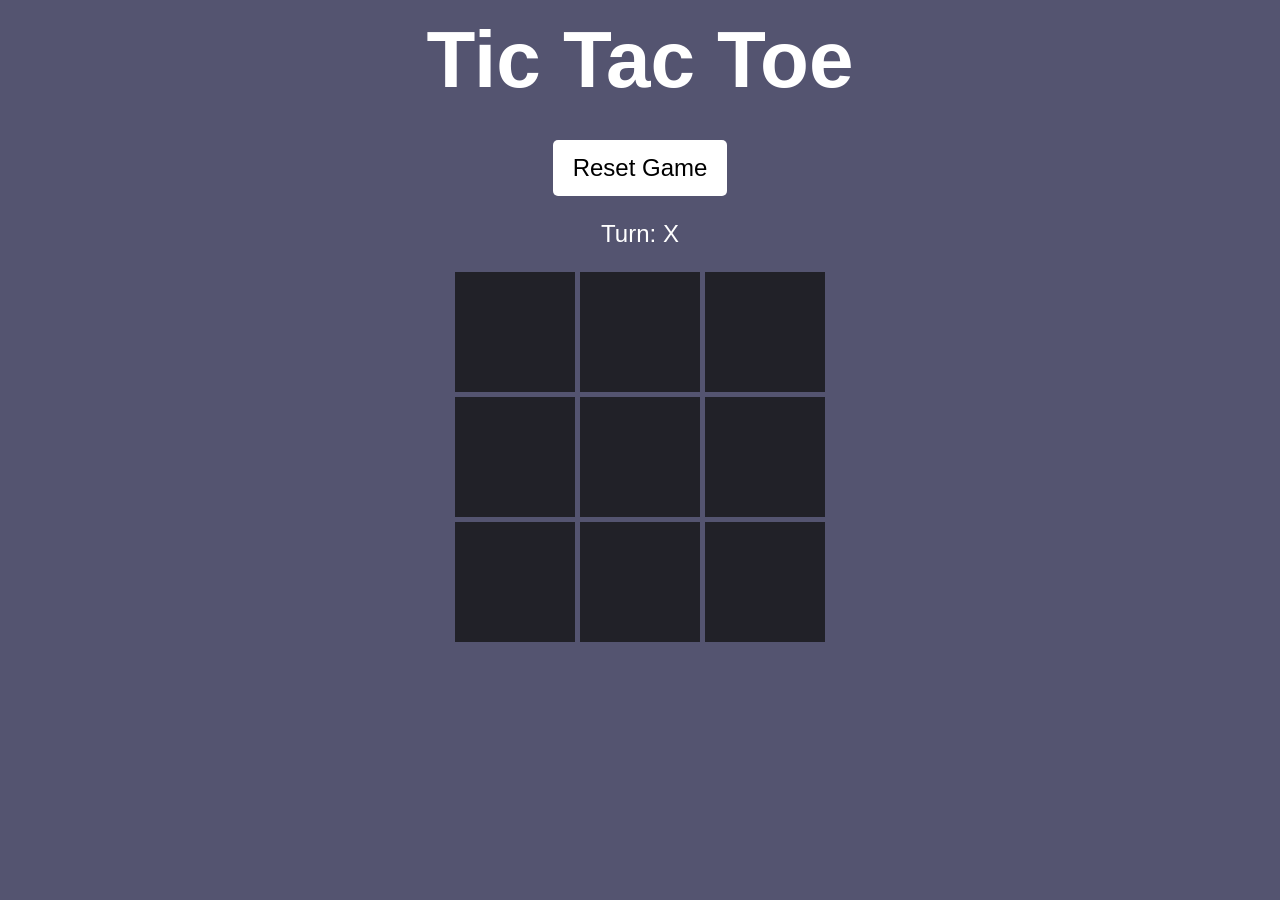
<file: Index.html>
<!doctype html>
<html lang="en">
  <head>
    <meta charset="UTF-8" />
    <meta name="viewport" content="width=device-width, initial-scale=1.0" />
    <title>Document</title>
    <link rel="stylesheet" href="TicTacToe.css" />
    <script src="TicTacToe.js" defer></script>
  </head>
  <body>
    <h1>Tic Tac Toe</h1>

    <button id="reset">Reset Game</button>
    <p id="turn">Turn: X</p>
    <div class="containerTicTacToe">
      <div class="box" id="box1"></div>
      <div class="box" id="box2"></div>
      <div class="box" id="box3"></div>
      <div class="box" id="box4"></div>
      <div class="box" id="box5"></div>
      <div class="box" id="box6"></div>
      <div class="box" id="box7"></div>
      <div class="box" id="box8"></div>
      <div class="box" id="box9"></div>
    </div>
  </body>
</html>
</file>
<file: TicTacToe.css>
/* 1. Elimina los márgenes y rellenos por defecto */
*,
*::before,
*::after {
  box-sizing: border-box;
}

* {
  margin: 0;
}

/* 2. Mejoras básicas de accesibilidad y legibilidad */
body {
  line-height: 1.5;
  -webkit-font-smoothing: antialiased;
}

/* 3. Evita problemas de desbordamiento en imágenes y videos */
img,
picture,
video,
canvas,
svg {
  display: block;
  max-width: 100%;
}

/* 4. Hereda las tipografías en inputs y botones */
input,
button,
textarea,
select {
  font: inherit;
}

/* 5. Elimina animaciones para usuarios que prefieren reducirlas */
@media (prefers-reduced-motion: reduce) {
  * {
    animation-duration: 0.01ms !important;
    animation-iteration-count: 1 !important;
    transition-duration: 0.01ms !important;
    scroll-behavior: auto !important;
  }
}

:root {
  --background-color: #545470;
  --surface-color: #2b2b4f;
  --text-color: #ffffff;
  --button-background: #ffffff;
  --button-text: #000000;
  --accent-color: #ff4757;
  --box-color: #212128;
  --box-hover-color: #7e7ec3;
  --celebration-glow: rgba(255, 255, 255, 0.35);
}

body {
  font-family: Arial, sans-serif;
  display: flex;
  flex-direction: column;
  align-items: center;
  justify-content: flex-start;
  min-height: 100vh;
  background-color: var(--background-color);
  position: relative;
  overflow-x: hidden;
}

h1 {
  color: var(--text-color);
  margin-bottom: 20px;
  font-size: 5rem;
}

button {
  padding: 10px 20px;
  font-size: 1.5rem;
  cursor: pointer;
  background-color: var(--button-background);
  color: var(--button-text);
  border: none;
  border-radius: 5px;
  margin-bottom: 20px;
  transition: transform 200ms ease;
}

button:hover {
  transform: translateY(-1px);
}

p {
  color: var(--text-color);
  font-size: 1.5rem;
  margin-bottom: 20px;
  transition:
    transform 300ms ease,
    text-shadow 300ms ease,
    color 300ms ease;
}

.containerTicTacToe {
  max-width: 400px;
  width: 370px;
  height: 370px;
  display: grid;
  grid-template-columns: repeat(3, 120px);
  grid-template-rows: repeat(3, 120px);
  gap: 5px;
  /* background-color: var(--surface-color); */
}

.containerTicTacToe .box {
  background-color: var(--box-color);
  display: flex;
  align-items: center;
  justify-content: center;
  font-size: 3rem;
  color: var(--text-color);
  cursor: pointer;
  transition: background-color 150ms ease;
}

.containerTicTacToe .box:hover {
  background-color: var(--box-hover-color);
}

.celebration-text {
  animation: popText 1.5s ease forwards;
  color: #ffeb3b;
  text-shadow:
    0 0 10px rgba(255, 255, 255, 0.8),
    0 0 25px rgba(255, 165, 0, 0.8),
    0 0 40px rgba(255, 0, 128, 0.6);
}

@keyframes popText {
  0% {
    transform: scale(1);
    opacity: 1;
  }
  30% {
    transform: scale(1.25);
    opacity: 1;
  }
  100% {
    transform: scale(1.05);
    opacity: 1;
  }
}

.confetti-container {
  position: fixed;
  top: 0;
  left: 0;
  width: 100%;
  height: 100%;
  pointer-events: none;
  overflow: hidden;
  z-index: 999;
}

.confetti-piece {
  position: absolute;
  opacity: 0.9;
  border-radius: 2px;
  transform-origin: center;
  animation-name: confetti-fall;
  animation-duration: 2s;
  animation-timing-function: ease-out;
  animation-iteration-count: 1;
  animation-fill-mode: forwards;
}

@keyframes confetti-fall {
  0% {
    transform: translateY(0) rotate(0deg);
    opacity: 1;
  }
  100% {
    transform: translateY(120vh) translateX(50px) rotate(1080deg);
    opacity: 0;
  }
}

body.celebration-active {
  background:
    /* radial-gradient(circle at top, rgba(255, 255, 255, 0.1), transparent 40%),  */ linear-gradient(
    180deg,
    #7e7ec3,
    var(--surface-color)
  );
}
</file>
